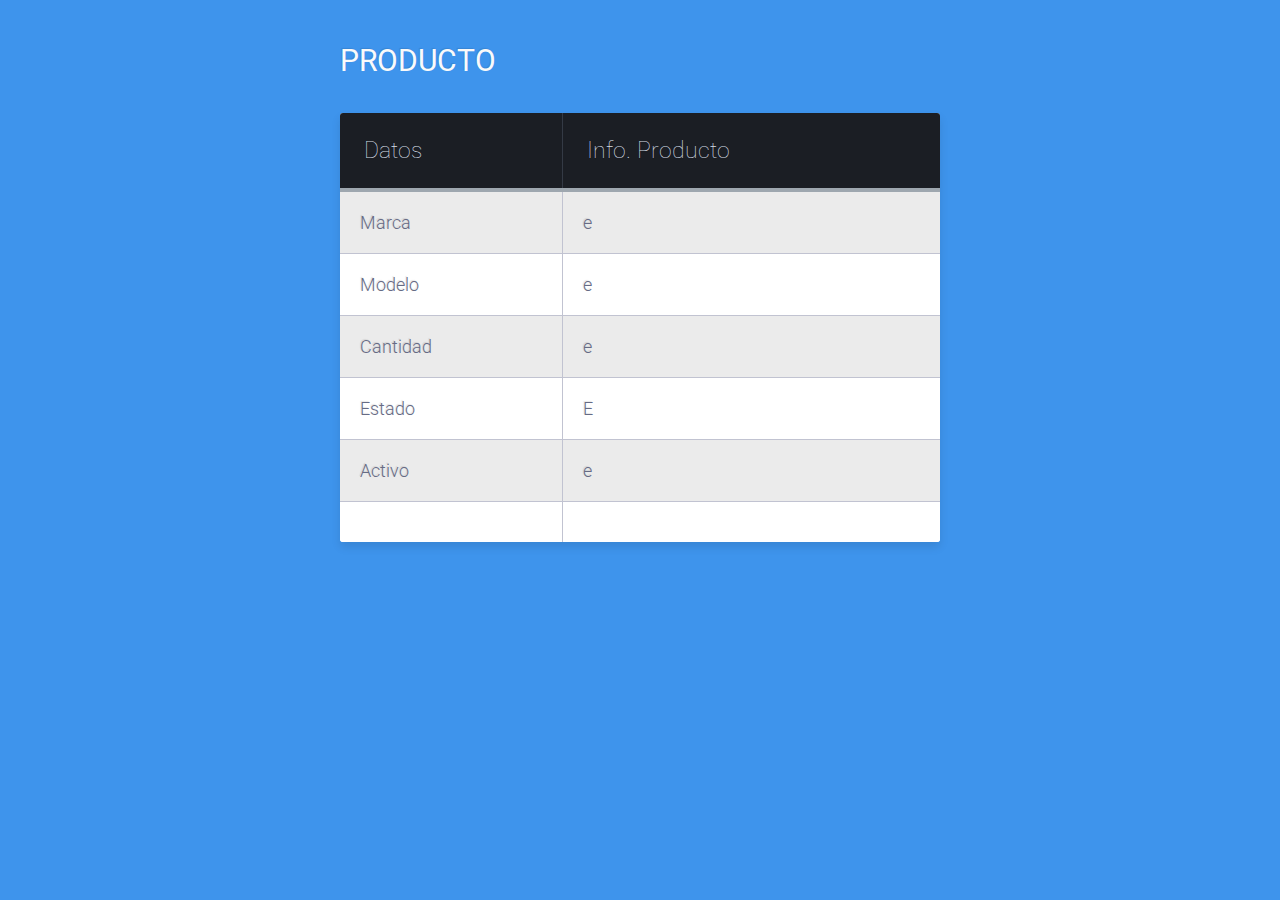
<file: Biblioteca/templates/index.html>
<html lang="en">
<head>
	<meta charset="utf-8" />
	<title>Info. Productos</title>
	<meta name="viewport" content="initial-scale=1.0; maximum-scale=1.0; width=device-width;">
    <link href="../static/css/mycss.css" rel="stylesheet">
</head>

<body>
<div class="table-title">
<h3>Producto</h3>
</div>
<table class="table-fill">
<thead>
<tr>
<th class="text-left">Datos</th>
<th class="text-left"> Info. Producto</th>
</tr>
</thead>
<tbody class="table-hover">


    <tr>
    <td class="text-left">Marca</td>
    <td class="text-left">e</td>
    </tr>
    <tr>
    <td class="text-left">Modelo</td>
    <td class="text-left">e</td>
    </tr>
    <tr>
    <td class="text-left">Cantidad</td>
    <td class="text-left">e</td>
    </tr>
    <tr>
    <td class="text-left">Estado</td>
    <td class="text-left">E</td>
    </tr>
    <tr>
    <td class="text-left">Activo</td>
    <td class="text-left">e</td>
    </tr>
    <tr>
        <td></td>
        <td></td>
    </tr>

</tbody>
</table>
  </body>
</html>
</file>
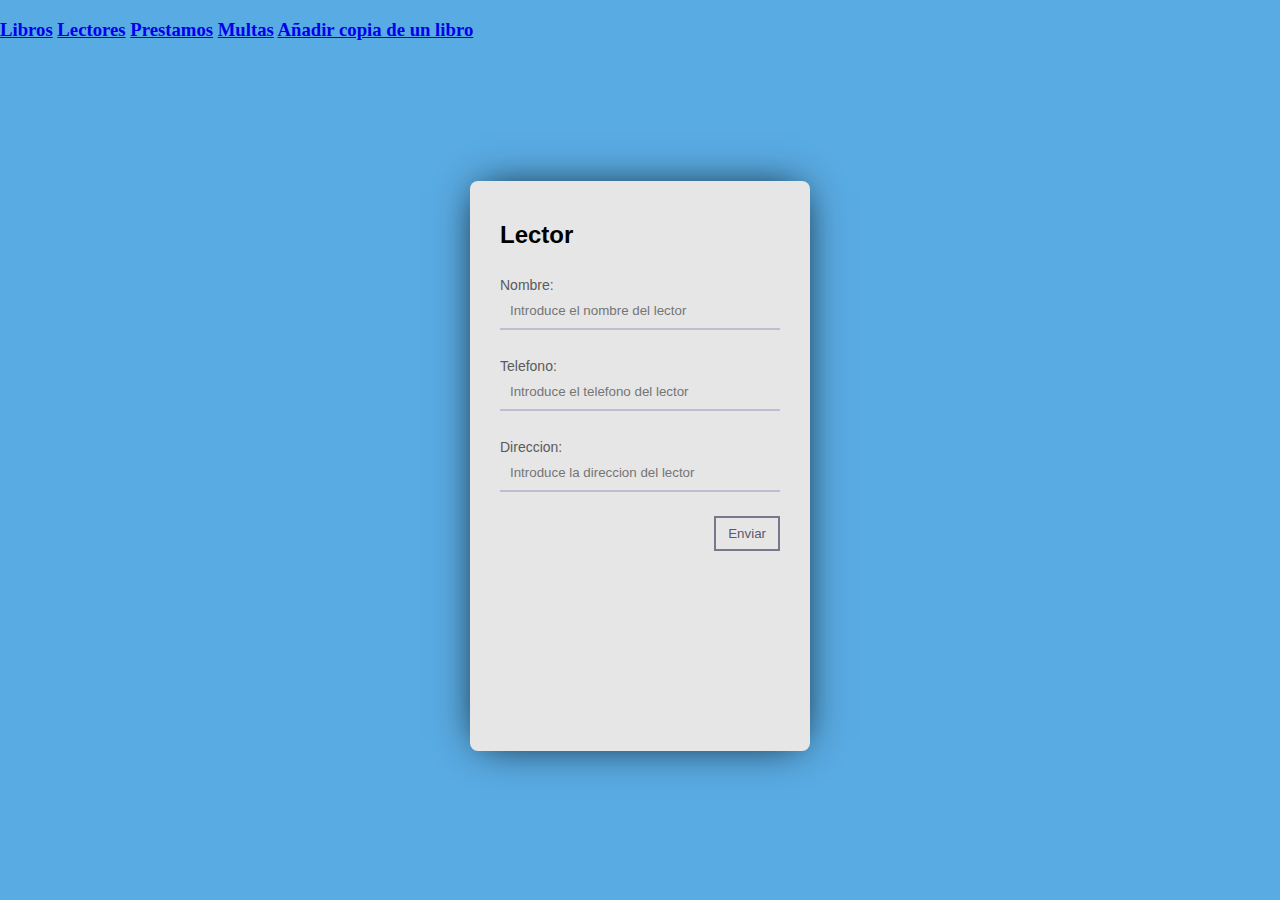
<file: Biblioteca/templates/addLector.html>
<!DOCTYPE html>
<html lang="en">

<head>
    <meta charset="UTF-8">
    <title>Añadir lector</title>
    <link href="../static/css/form.css" rel="stylesheet">
</head>

<body>
    <h3><a href="/libros">Libros</a> <a href="/lectores">Lectores</a> <a href="/prestamos">Prestamos</a> <a
            href="/multas">Multas</a> <a href="/add_copia_libro">Añadir copia de un libro</a> </h3>


    <form class="form" method="post" action="/info_add_lector" enctype='application/json'>
        <h2 class="hedit">Lector</h2>
        <p type="Nombre:" value="Nombre"><input placeholder="Introduce el nombre del lector" name="Nombre"></input></p>
        <p type="Telefono:" value="Telefono"><input placeholder="Introduce el telefono del lector" name="Telefono"></input></p>
        <p type="Direccion:" value="Direccion"><input placeholder="Introduce la direccion del lector" name="Direccion"></input></p>
        <button type="submit">Enviar</button>
    </form>
</body>

</html>
</file>
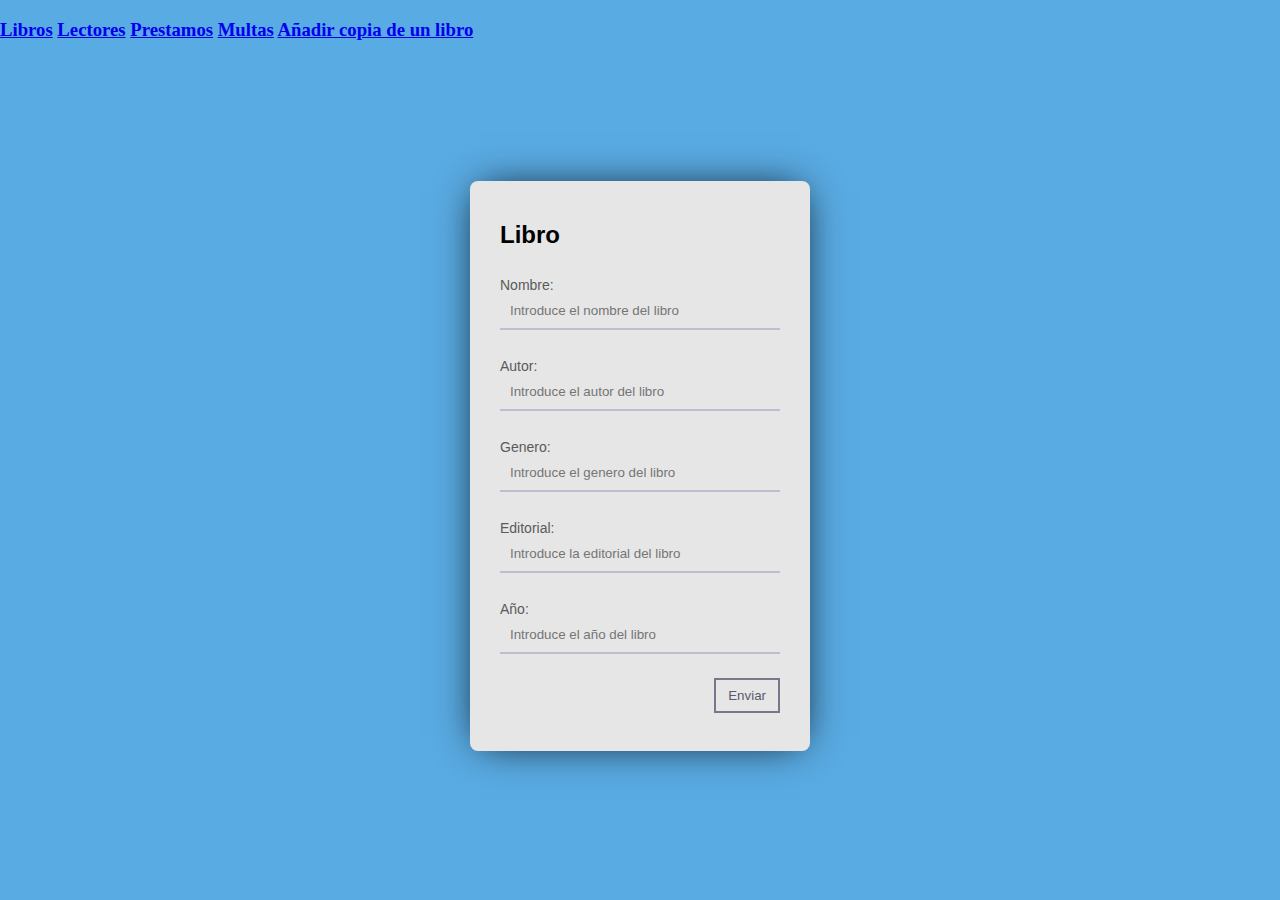
<file: Biblioteca/templates/addLibro.html>
<!DOCTYPE html>
<html lang="en">

<head>
    <meta charset="UTF-8">
    <title>Añadir libro</title>
    <link href="../static/css/form.css" rel="stylesheet">
</head>

<body>
    <h3><a href="/libros">Libros</a> <a href="/lectores">Lectores</a> <a href="/prestamos">Prestamos</a> <a
            href="/multas">Multas</a> <a href="/add_copia_libro">Añadir copia de un libro</a> </h3>


    <form class="form" method="post" action="/inf_add_libro" enctype='application/json'>
        <h2 class="hedit">Libro</h2>
        <p type="Nombre:" value="Nombre"><input placeholder="Introduce el nombre del libro" name="Nombre"></input></p>
        <p type="Autor:" value="Autor"><input placeholder="Introduce el autor del libro" name="Autor"></input></p>
        <p type="Genero:" value="Genero"><input placeholder="Introduce el genero del libro" name="Genero"></input></p>
        <p type="Editorial:" value="Editorial"><input placeholder="Introduce la editorial del libro"
                name="Editorial"></input></p>
        <p type="Año:" value="Ano"><input placeholder="Introduce el año del libro" name="Ano"></input></p>
        <button type="submit">Enviar</button>
    </form>
</body>

</html>
</file>
<file: Biblioteca/static/css/mycss.css>
@import url(https://fonts.googleapis.com/css?family=Roboto:400,500,700,300,100);

body {
  background-color: #3e94ec;
  font-family: "Roboto", helvetica, arial, sans-serif;
  font-size: 16px;
  font-weight: 400;
  text-rendering: optimizeLegibility;
}

div.table-title {
   display: block;
  margin: auto;
  max-width: 600px;
  padding:5px;
  width: 100%;
}

.table-title h3 {
   color: #fafafa;
   font-size: 30px;
   font-weight: 400;
   font-style:normal;
   font-family: "Roboto", helvetica, arial, sans-serif;
   text-shadow: -1px -1px 1px rgba(0, 0, 0, 0.1);
   text-transform:uppercase;
}


/*** Table Styles **/

.table-fill {
  background: white;
  border-radius:3px;
  border-collapse: collapse;
  height: 320px;
  margin: auto;
  max-width: 600px;
  padding:5px;
  width: 100%;
  box-shadow: 0 5px 10px rgba(0, 0, 0, 0.1);
  animation: float 5s infinite;
}

th {
  color:#D5DDE5;;
  background:#1b1e24;
  border-bottom:4px solid #9ea7af;
  border-right: 1px solid #343a45;
  font-size:23px;
  font-weight: 100;
  padding:24px;
  text-align:left;
  text-shadow: 0 1px 1px rgba(0, 0, 0, 0.1);
  vertical-align:middle;
}

th:first-child {
  border-top-left-radius:3px;
}

th:last-child {
  border-top-right-radius:3px;
  border-right:none;
}

tr {
  border-top: 1px solid #C1C3D1;
  border-bottom-: 1px solid #C1C3D1;
  color:#666B85;
  font-size:16px;
  font-weight:normal;
  text-shadow: 0 1px 1px rgba(256, 256, 256, 0.1);
}

tr:hover td {
  background:#4E5066;
  color:#FFFFFF;
  border-top: 1px solid #22262e;
}

tr:first-child {
  border-top:none;
}

tr:last-child {
  border-bottom:none;
}

tr:nth-child(odd) td {
  background:#EBEBEB;
}

tr:nth-child(odd):hover td {
  background:#4E5066;
}

tr:last-child td:first-child {
  border-bottom-left-radius:3px;
}

tr:last-child td:last-child {
  border-bottom-right-radius:3px;
}

td {
  background:#FFFFFF;
  padding:20px;
  text-align:left;
  vertical-align:middle;
  font-weight:300;
  font-size:18px;
  text-shadow: -1px -1px 1px rgba(0, 0, 0, 0.1);
  border-right: 1px solid #C1C3D1;
}

td:last-child {
  border-right: 0px;
}

th.text-left {
  text-align: left;
}

th.text-center {
  text-align: center;
}

th.text-right {
  text-align: right;
}

td.text-left {
  text-align: left;
}

td.text-center {
  text-align: center;
}

td.text-right {
  text-align: right;
}
</file>
<file: Biblioteca/static/css/form.css>
body{
    background:#59ABE3;
    margin:0
    }

.form{
    width:340px;
    height:570px;
    background:#e6e6e6;
    border-radius:8px;
    box-shadow:0 0 40px -10px #000;
    margin:calc(40vh - 220px) auto;
    padding:20px 30px;
    max-width:calc(100vw - 40px);
    box-sizing:border-box;
    font-family:'Montserrat',sans-serif;
    position:relative
    }

#hedit{
    margin:10px 0;
    padding-bottom:10px;
    width:180px;
    color:#78788c;
    border-bottom:3px solid #78788c
    }

input{
    width:100%;
    padding:10px;
    box-sizing:border-box;
    background:none;
    outline:none;
    resize:none;
    border:0;
    font-family:'Montserrat',sans-serif;transition:all .3s;border-bottom:2px solid #bebed2
    }

input:focus{
    border-bottom:2px solid #78788c
    }

p:before{
    content:attr(type);
    display:block;
    margin:28px 0 0;
    font-size:14px;
    color:#5a5a5a
    }

button{
    float:right;
    padding:8px 12px;
    margin:8px 0 0;
    font-family:'Montserrat',sans-serif;
    border:2px solid #78788c;background:0;color:#5a5a6e;cursor:pointer;transition:all .3s
    }

button:hover{
    background:#78788c;
    color:#fff
    }
</file>
